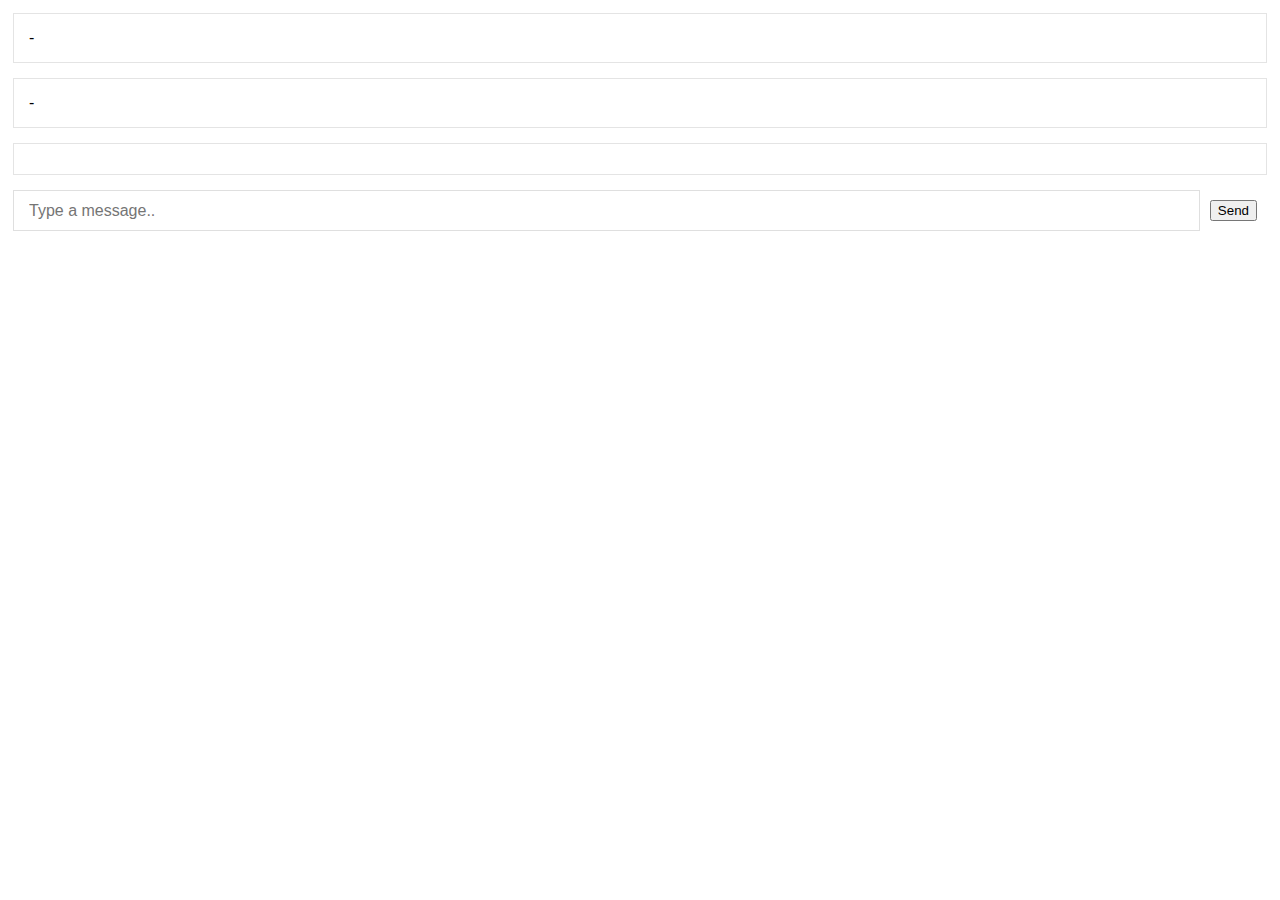
<file: test/chat/index.html>
<!DOCTYPE html>
<html>
<head>
  <script type='text/javascript' src='https://cdn.scaledrone.com/scaledrone.min.js'></script>
  <!--<script type='text/javascript' src='http://0.0.0.0:8080/scaledrone.js'></script>-->
  <meta charset="utf-8">
  <meta name="viewport" content="width=device-width">
  <style>
    body {
      box-sizing: border-box;
      margin: 0;
      padding: 13px;
      display: flex;
      flex-direction: column;
      max-height: 100vh;
      font-family: -apple-system, BlinkMacSystemFont, sans-serif;
    }

    .members-count,
    .members-list,
    .messages {
      border: 1px solid #e4e4e4;
      padding: 15px;
      margin-bottom: 15px;
    }

    .messages {
      flex-shrink: 1;
      overflow: auto;
    }

    .message {
      padding: 5px 0;
    }
    .message .member {
      display: inline-block;
    }

    .member {
      padding-right: 10px;
      position: relative;
    }

    .message-form {
      display: flex;
      flex-shrink: 0;
    }
    .message-form__input {
      flex-grow: 1;
      border: 1px solid #dfdfdf;
      padding: 10px 15px;
      font-size: 16px;
    }
    .message-form__button {
      margin: 10px;
    }
  </style>
</head>
<body>
  <div class="members-count">-</div>
  <div class="members-list">-</div>
  <div class="messages"></div>
  <form class="message-form" onsubmit="return false;">
    <input class="message-form__input" placeholder="Type a message.." type="text"/>
    <input class="message-form__button" value="Send" type="submit"/>
  </form>
  <script src="script.js"></script>
</body>
</html>
</file>
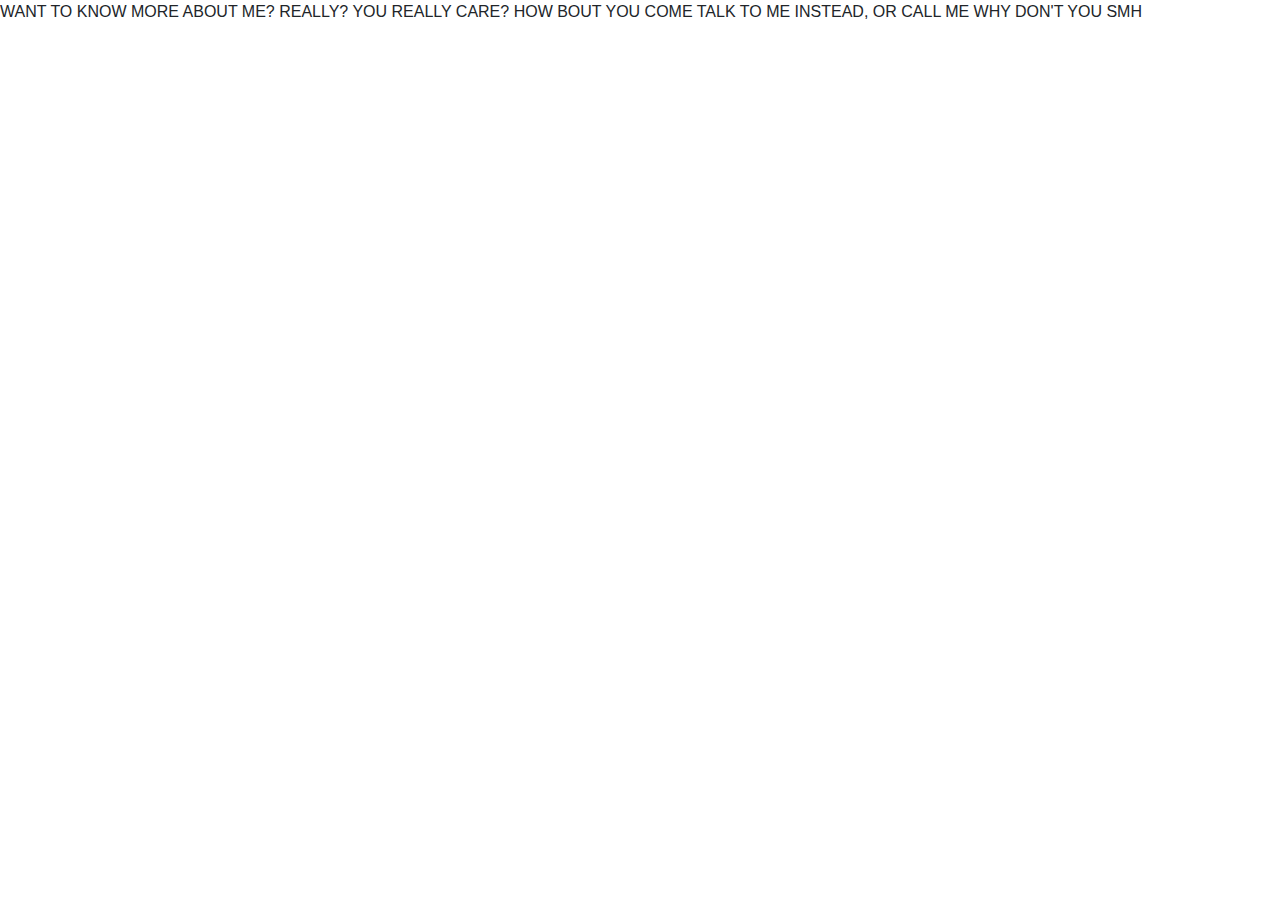
<file: home/about.html>
<!DOCTYPE html>
<html lang="en">

<head>
    <title>Slice of Pie</title>

    <!-- Importing Templates -->
    <script src="http://www.w3schools.com/lib/w3data.js"></script>

    <!-- Custom Styling -->
    <link rel="stylesheet" href="../styles/style.css" type="text/css">

    <!-- Required meta tags -->
    <meta charset="utf-8">
    <meta name="viewport" content="width=device-width, initial-scale=1, shrink-to-fit=no">

    <!-- Bootstrap CSS Plugin -->
    <link rel="stylesheet" href="https://stackpath.bootstrapcdn.com/bootstrap/4.4.1/css/bootstrap.min.css" integrity="sha384-Vkoo8x4CGsO3+Hhxv8T/Q5PaXtkKtu6ug5TOeNV6gBiFeWPGFN9MuhOf23Q9Ifjh" crossorigin="anonymous">

    <!-- Bootstrap JS Plugins -->
    <script src="https://code.jquery.com/jquery-3.4.1.slim.min.js" integrity="sha384-J6qa4849blE2+poT4WnyKhv5vZF5SrPo0iEjwBvKU7imGFAV0wwj1yYfoRSJoZ+n" crossorigin="anonymous"></script>
    <script src="https://cdn.jsdelivr.net/npm/popper.js@1.16.0/dist/umd/popper.min.js" integrity="sha384-Q6E9RHvbIyZFJoft+2mJbHaEWldlvI9IOYy5n3zV9zzTtmI3UksdQRVvoxMfooAo" crossorigin="anonymous"></script>
    <script src="https://stackpath.bootstrapcdn.com/bootstrap/4.4.1/js/bootstrap.min.js" integrity="sha384-wfSDF2E50Y2D1uUdj0O3uMBJnjuUD4Ih7YwaYd1iqfktj0Uod8GCExl3Og8ifwB6" crossorigin="anonymous"></script>
</head>


<body>
    <div w3-include-html="../templates/navbar.html"></div>
    <script>
        w3IncludeHTML();
    </script>

    WANT TO KNOW MORE ABOUT ME? REALLY? YOU REALLY CARE? HOW BOUT YOU COME TALK TO ME INSTEAD, OR CALL ME WHY DON'T YOU SMH

    <div w3-include-html="../templates/footer.html"></div>
    <script>
        w3IncludeHTML();
    </script>

</body>


</html>
</file>
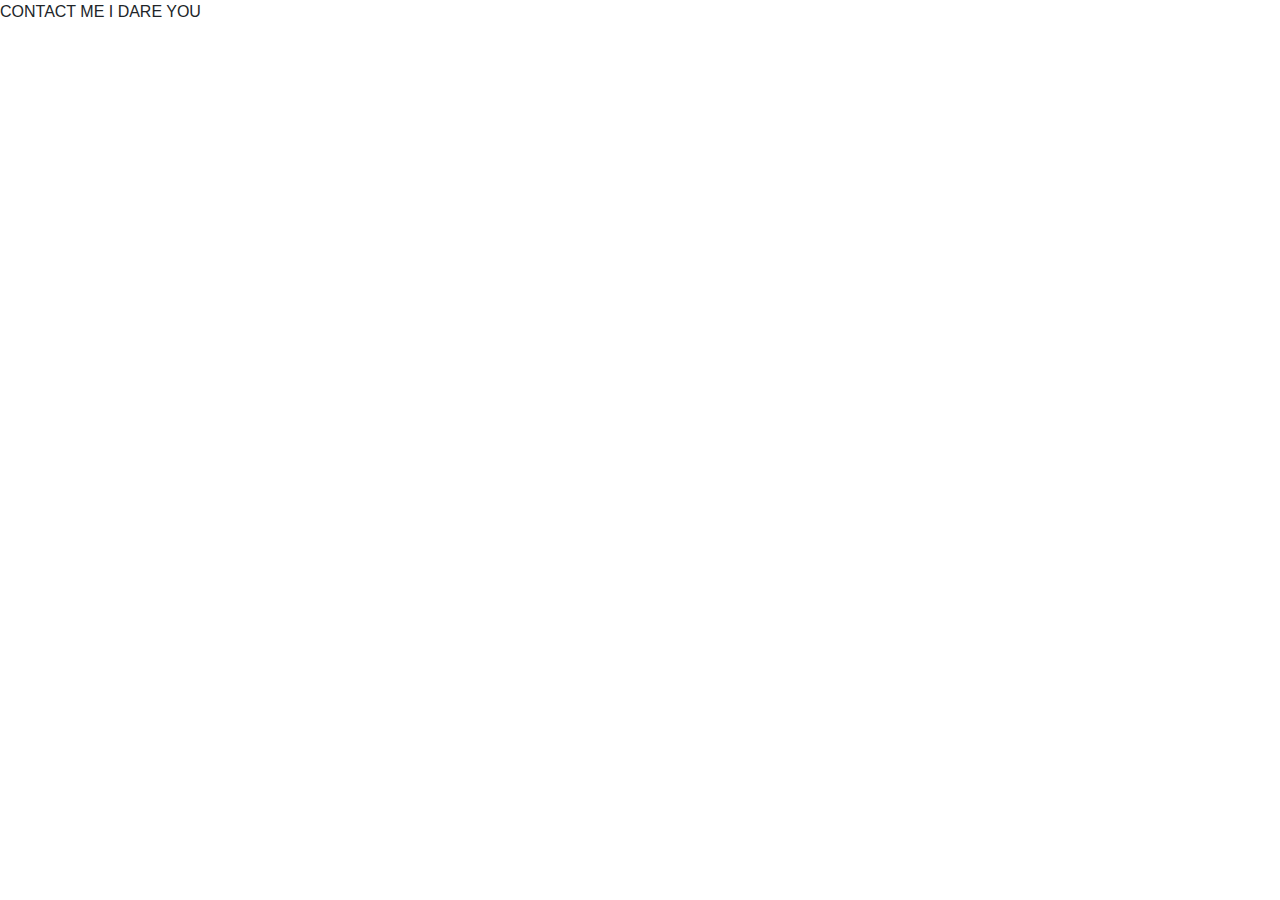
<file: home/contact.html>
<!DOCTYPE html>
<html lang="en">

<head>
    <title>Slice of Pie</title>

    <!-- Importing Templates -->
    <script src="http://www.w3schools.com/lib/w3data.js"></script>

    <!-- Custom Styling -->
    <link rel="stylesheet" href="../styles/style.css" type="text/css">

    <!-- Required meta tags -->
    <meta charset="utf-8">
    <meta name="viewport" content="width=device-width, initial-scale=1, shrink-to-fit=no">

    <!-- Bootstrap CSS Plugin -->
    <link rel="stylesheet" href="https://stackpath.bootstrapcdn.com/bootstrap/4.4.1/css/bootstrap.min.css" integrity="sha384-Vkoo8x4CGsO3+Hhxv8T/Q5PaXtkKtu6ug5TOeNV6gBiFeWPGFN9MuhOf23Q9Ifjh" crossorigin="anonymous">

    <!-- Bootstrap JS Plugins -->
    <script src="https://code.jquery.com/jquery-3.4.1.slim.min.js" integrity="sha384-J6qa4849blE2+poT4WnyKhv5vZF5SrPo0iEjwBvKU7imGFAV0wwj1yYfoRSJoZ+n" crossorigin="anonymous"></script>
    <script src="https://cdn.jsdelivr.net/npm/popper.js@1.16.0/dist/umd/popper.min.js" integrity="sha384-Q6E9RHvbIyZFJoft+2mJbHaEWldlvI9IOYy5n3zV9zzTtmI3UksdQRVvoxMfooAo" crossorigin="anonymous"></script>
    <script src="https://stackpath.bootstrapcdn.com/bootstrap/4.4.1/js/bootstrap.min.js" integrity="sha384-wfSDF2E50Y2D1uUdj0O3uMBJnjuUD4Ih7YwaYd1iqfktj0Uod8GCExl3Og8ifwB6" crossorigin="anonymous"></script>
</head>


<body>
    <div w3-include-html="../templates/navbar.html"></div>
    <script>
        w3IncludeHTML();
    </script>


    CONTACT ME I DARE YOU

    <div w3-include-html="../templates/footer.html"></div>
    <script>
        w3IncludeHTML();
    </script>





</body>


</html>
</file>
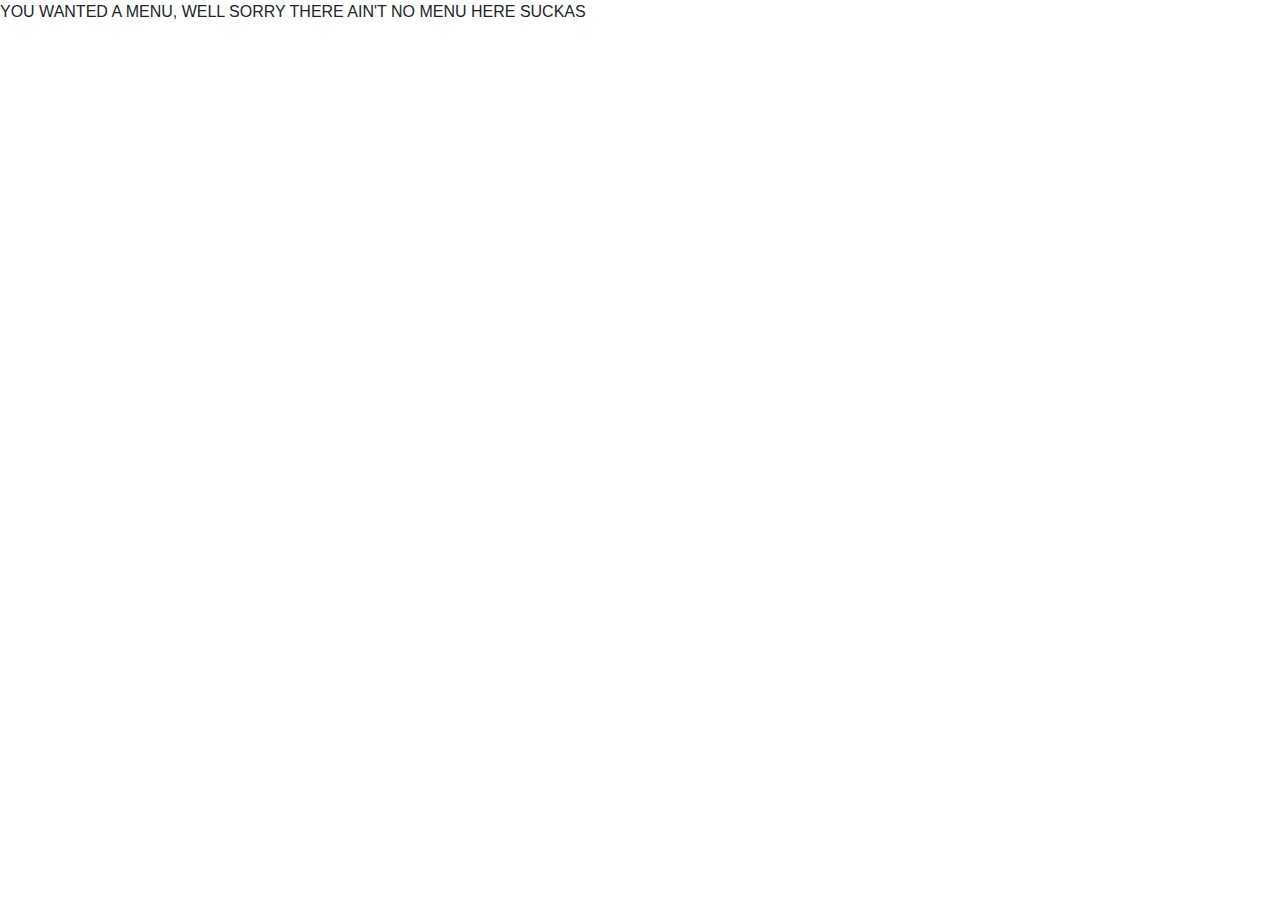
<file: home/menu.html>
<!DOCTYPE html>
<html lang="en">

<head>
    <title>Slice of Pie</title>

    <!-- Importing Templates -->
    <script src="http://www.w3schools.com/lib/w3data.js"></script>

    <!-- Custom Styling -->
    <link rel="stylesheet" href="../styles/style.css" type="text/css">

    <!-- Required meta tags -->
    <meta charset="utf-8">
    <meta name="viewport" content="width=device-width, initial-scale=1, shrink-to-fit=no">

    <!-- Bootstrap CSS Plugin -->
    <link rel="stylesheet" href="https://stackpath.bootstrapcdn.com/bootstrap/4.4.1/css/bootstrap.min.css" integrity="sha384-Vkoo8x4CGsO3+Hhxv8T/Q5PaXtkKtu6ug5TOeNV6gBiFeWPGFN9MuhOf23Q9Ifjh" crossorigin="anonymous">

    <!-- Bootstrap JS Plugins -->
    <script src="https://code.jquery.com/jquery-3.4.1.slim.min.js" integrity="sha384-J6qa4849blE2+poT4WnyKhv5vZF5SrPo0iEjwBvKU7imGFAV0wwj1yYfoRSJoZ+n" crossorigin="anonymous"></script>
    <script src="https://cdn.jsdelivr.net/npm/popper.js@1.16.0/dist/umd/popper.min.js" integrity="sha384-Q6E9RHvbIyZFJoft+2mJbHaEWldlvI9IOYy5n3zV9zzTtmI3UksdQRVvoxMfooAo" crossorigin="anonymous"></script>
    <script src="https://stackpath.bootstrapcdn.com/bootstrap/4.4.1/js/bootstrap.min.js" integrity="sha384-wfSDF2E50Y2D1uUdj0O3uMBJnjuUD4Ih7YwaYd1iqfktj0Uod8GCExl3Og8ifwB6" crossorigin="anonymous"></script>
</head>


<body>
    <div w3-include-html="../templates/navbar.html"></div>

    YOU WANTED A MENU, WELL SORRY THERE AIN'T NO MENU HERE SUCKAS

    <div w3-include-html="../templates/footer.html"></div>
    <script>
        w3IncludeHTML();
    </script>
</body>


</html>
</file>
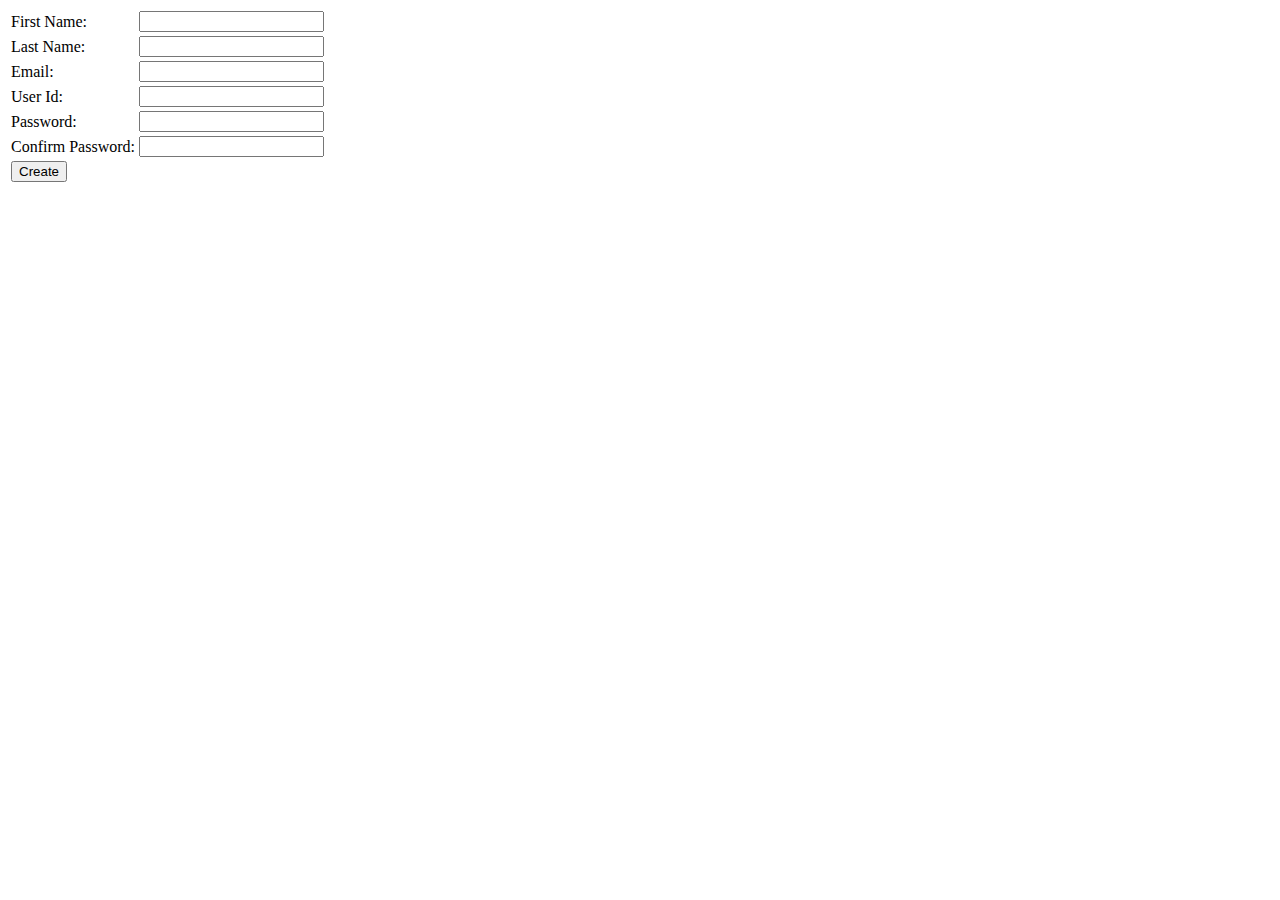
<file: templates/forms.html>
<html>

<head>
    <title>Form Validation</title>
    <script type="text/javascript">
        var divs = new Array();
        divs[0] = "errFirst";
        divs[1] = "errLast";
        divs[2] = "errEmail";
        divs[3] = "errUid";
        divs[4] = "errPassword";
        divs[5] = "errConfirm";

        function validate() {
            var inputs = new Array();
            inputs[0] = document.getElementById('first').value;
            inputs[1] = document.getElementById('last').value;
            inputs[2] = document.getElementById('email').value;
            inputs[3] = document.getElementById('uid').value;
            inputs[4] = document.getElementById('password').value;
            inputs[5] = document.getElementById('confirm').value;
            var errors = new Array();
            errors[0] = "<span style='color:red'>Please enter your first name!</span>";
            errors[1] = "<span style='color:red'>Please enter your last name!</span>";
            errors[2] = "<span style='color:red'>Please enter your email!</span>";
            errors[3] = "<span style='color:red'>Please enter your user id!</span>";
            errors[4] = "<span style='color:red'>Please enter your password!</span>";
            errors[5] = "<span style='color:red'>Please confirm your password!</span>";
            for (i in inputs) {
                var errMessage = errors[i];
                var div = divs[i];
                if (inputs[i] == "")
                    document.getElementById(div).innerHTML = errMessage;
                else if (i == 2) {
                    var atpos = inputs[i].indexOf("@");
                    var dotpos = inputs[i].lastIndexOf(".");
                    if (atpos < 1 || dotpos < atpos + 2 || dotpos + 2 >= inputs[i].length)
                        document.getElementById('errEmail').innerHTML = "<span style='color: red'>Enter a valid email address!</span>";
                    else
                        document.getElementById(div).innerHTML = "OK!";
                } else if (i == 5) {
                    var first = document.getElementById('password').value;
                    var second = document.getElementById('confirm').value;
                    if (second != first)
                        document.getElementById('errConfirm').innerHTML = "<span style='color: red'>Your passwords don't match!</span>";
                    else
                        document.getElementById(div).innerHTML = "OK!";
                } else
                    document.getElementById(div).innerHTML = "OK!";
            }
        }

        function finalValidate() {
            var count = 0;
            for (i = 0; i < 6; i++) {
                var div = divs[i];
                if (document.getElementById(div).innerHTML == "OK!")
                    count = count + 1;
            }
            if (count == 6)
                document.getElementById("errFinal").innerHTML = "All the data you entered is correct!!!";
        }
    </script>
</head>

<body>
    <table id="table1">
        <tr>
            <td>First Name:</td>
            <td><input type="text" id="first" onkeyup="validate();" /></td>
            <td>
                <div id="errFirst"></div>
            </td>
        </tr>
        <tr>
            <td>Last Name:</td>
            <td><input type="text" id="last" onkeyup="validate();" /></td>
            <td>
                <div id="errLast"></div>
            </td>
        </tr>
        <tr>
            <td>Email:</td>
            <td><input type="text" id="email" onkeyup="validate();" /></td>
            <td>
                <div id="errEmail"></div>
            </td>
        </tr>
        <tr>
            <td>User Id:</td>
            <td><input type="text" id="uid" onkeyup="validate();" /></td>
            <td>
                <div id="errUid"></div>
            </td>
        </tr>
        <tr>
            <td>Password:</td>
            <td><input type="password" id="password" onkeyup="validate();" /></td>
            <td>
                <div id="errPassword"></div>
            </td>
        </tr>
        <tr>
            <td>Confirm Password:</td>
            <td><input type="password" id="confirm" onkeyup="validate();" /></td>
            <td>
                <div id="errConfirm"></div>
            </td>
        </tr>
        <tr>
            <td><input type="button" id="create" value="Create" onclick="validate();finalValidate();" /></td>
            <td>
                <div id="errFinal"></div>
            </td>
        </tr>
    </table>
</body>

</html>
</file>
<file: styles/style.css>
/*----------- Navbar--------------*/

#nav-bar {
    position: sticky;
    top: 0;
    z-index: 10;
    box-shadow: -1px 5px 9px 0px rgba(0,0,0,0.75);
    
}


.navbar-nav li a{
    color: black;
}
.navbar-brand {
    margin:0;
    padding: 0;
}

.logo{
    height: 50px;
    padding-right: 15px;
    padding-left: 15px;
}

.navbar-title{
    color: white;
    font-family: monospace;
    font-size: 25px;
   min-width: 13%;
    
    
}

.navbar-ref{
    color: white;
}

a.navbar-ref:hover{
    text-decoration: none;
    color: white;
}


.navbar-nav li {
    padding: 0 10px;
    
}

.navbar-nav li a {
    float: right;
    text-align: left;
    color: black;
 
    
}

#nav-bar ul li a:hover {
    color: #4682B4!important;
}

.navbar {
    background: #555!important;
}

.navbar-toggler {
    border: none!important;
}

.nav-link {
    color: #ffffff!important;
    font-weight: 600;
    font-size: 14px;
}


/*----------- Footer--------------*/

#footer {
    background: #333;
    color: #fff;
    padding: 12px;
}

.privacy-terms {
    font-size: 12px;
}

.privacy-terms:hover {
    text-decoration: underline;
}

/*---------- Reviews -------------*/
.review-stars ul {
  display: inline-block;
  list-style: none;
}

.review-stars ul li {
  float: left;
  margin-right: 5px;
}

.review-stars ul li i {
  color: #E4B248;
  font-size: 12px;
}
/*color: #E4B248;*/
.review-stars ul li i.inactive {
  color: #c6c6c6;
}
.star:after {
  content: "\2605";
}
</file>
